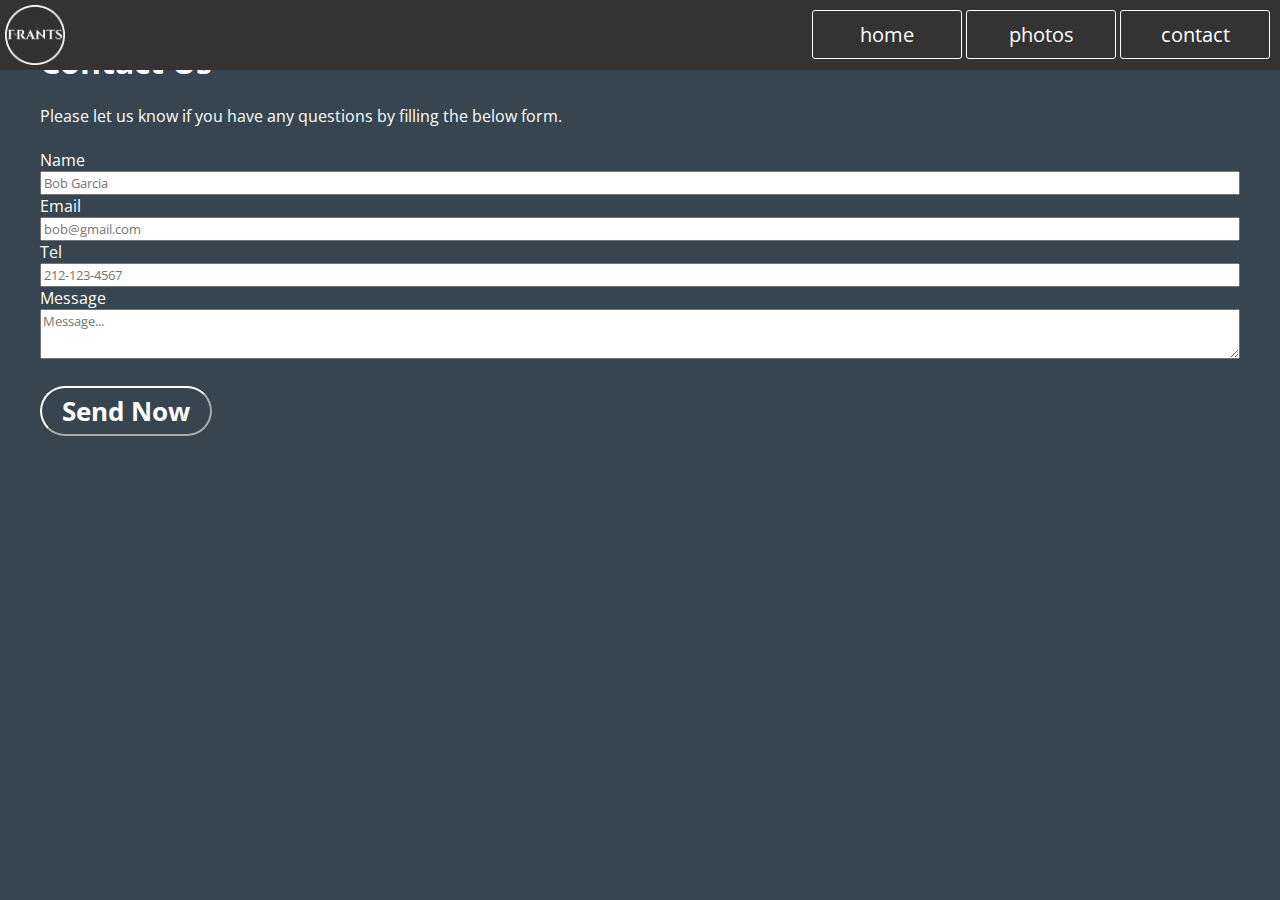
<file: contact.html>
<!doctype html>
<html>

<head>

    <meta name="viewport" content="width=device-width, initial-scale=1, maximum-scale=1, user-scalable=no">

    <link rel="preconnect" href="https://fonts.googleapis.com">
    <link rel="preconnect" href="https://fonts.gstatic.com" crossorigin>
    <link href="https://fonts.googleapis.com/css2?family=Open+Sans&display=swap" rel="stylesheet">


    <title>Frants' Website</title>
    <link rel="stylesheet" href="style.css">

</head>

<body>

    <!-- Header -->

    <header>
        <div id="headerlogo">
            <a href="index.html"><img src="img/logo.gif" alt="Logo"></a>
        </div>
        <nav>
            <ul>
                <li><a href="index.html">Home</a></li>
                <li><a href="photogallery.html">Photos</a></li>
                <li><a href="contact.html">Contact</a></li>
            </ul>
        </nav>
    </header>

    <!-- Style -->

    <style>
        @keyframes animate {
            0% {
                background-color: white;
            }

            25% {
                background-color: #36454F;
            }

            50% {
                background-color: white;
            }

            100% {
                background-color: #36454F;
            }
        }
    </style>

    <!-- Contact Form -->

    <section class="accent1 p40">
        <div class="contactcontainer">
            <div class="c100contact animateform">

                <title>Contact Us</title>
                <h1>Contact Us</h1>
                <br>
                Please let us know if you have any questions by filling the below form.
                <br>
                <br>

                <form>
                    <label>
                        Name<br>
                        <input type="text" name="nm" placeholder="Bob Garcia" required style=" min-width:300px; max-width:100%;height:100%;width:100%;">
                    </label>
                    <br>
                    <label>
                        Email<br>
                        <input type="email" name="em" placeholder="bob@gmail.com" required style=" min-width:300px; max-width:100%;height:100%;width:100%;">
                    </label>
                    <br>
                    <label>
                        Tel<br>
                        <input type="tel" name="tl" placeholder="212-123-4567" required style=" min-width:300px; max-width:100%;height:100%;width:100%;">
                    </label>
                    <br>

                    <label>
                        Message<br>
                        <textarea name="message" placeholder="Message..." class="form-control" style=" min-width:300px; max-width:100%;min-height:50px;height:100%;width:100%;"></textarea>
                    </label>
                    <br>
                    <br>
                    <input type="submit" value="Send Now" class="SNbutton">

                </form>
            </div>


        </div>

    </section>
</body></html>
</file>
<file: style.css>
/* presets */


* {
	margin: 0px;
	box-sizing: border-box;
	font-family: 'Open Sans', sans-serif;
}

body {
	background-color: #36454F;
}

header {
	background: #333;
	height: 70px;
	width: 100%;
	position: fixed;
	top: 0;
}

#logo {
	padding: 5px 10px;
	position: fixed;
}

#logo a {
	text-decoration: none;
	text-transform: uppercase;
	color: #ffffff;
	font-weight: normal;
	font-family: impact;
	font-size: 46px;
}

nav {
	position: fixed;
	top: 10px;
	right: 10px;
}

nav ul {
	list-style: none;
}

nav li {
	display: inline-block;
	vertical-align: top;
}

nav a {
	font-size: 20px;
	padding: 10px;
	border: 1px solid #ffffff;
	text-decoration: none;
	text-transform: lowercase;
	display: block;
	text-align: center;
	color: #ffffff;
	width: 150px;
	border-radius: 3px;
}

nav a:hover {
	background: #f00;
	box-shadow: 0px 0px 10px 1px #f00;
	;
}

nav li ul {
	display: none;
	padding: 0;
}

nav li:hover {
	background: #000;
}

nav li:hover ul,
nav li:hover li {
	display: block;
}

nav li li:hover a {
	background: #f00;
}

#headerlogo {
	position: fixed;
	width: 70px;
	height: 70px;
	padding: 5px;
}

.p10 {
	padding: 10px;
}

.p40 {
	padding: 40px;
}


.accent1 {
	background: #36454F;
	color: #fff;
}

.accent2 {
	background: #333;
	color: white;
	margin-left: 100px;
	margin-right: 100px;
}


.containerfooter {
	max-width: auto;
	display: flex;
	flex-wrap: wrap;
	text-align: center;
}

.containertop {
	max-width: 1000px;
	margin: 70px auto;
	margin-bottom: 0px;
	display: flex;
	flex-wrap: wrap;
}

.containerbottom {
	/* border: 1px solid #000;*/
	max-width: 900px;
	margin: 60px auto;
	display: flex;
	flex-wrap: wrap;
	row-gap: 10px;
	text-align: justify;
}

.c100 {
	width: 100%;
	text-align: center;
}

.c100contact {
	width: 100%;
	height: 400px;
}


.c50 {
	width: 50%;
	padding-right: 30px;
	padding-left: 30px;
	text-align: justify;
}

img {
	width: auto;
	height: auto;
	max-height: 100%;
	max-width: 100%;
	border-radius: 25px;
}

.SNbutton {
	background: white;
	background: linear-gradient(#36454F, #36454F);
	border-radius: 50px;
	border-color: white;
	padding: 10px 20px;
	color: #ffffff;
	display: inline-block;
	font: normal bold 26px/1 "Open Sans", sans-serif;
	text-align: center;
}

.animateimg {
	animation: animate 2s linear 1;
}

.animateform {
	animation: animate 2s linear 1;
}

@media screen and (max-width: 800px) {

	.c50,
	.c100 {
		width: 100%;
	}

	nav {
		position: fixed;
		top: 10px;
		right: 10px;
	}


	nav ul {
		list-style: none;
	}

	nav li {
		display: inline-block;
		vertical-align: top;
	}

	nav a {
		font-size: 20px;
		padding: 10px;
		border: 1px solid #ffffff;
		text-decoration: none;
		text-transform: lowercase;
		display: block;
		text-align: center;
		color: #ffffff;
		width: 90px;
		border-radius: 3px;
	}

	nav a:hover {
		background: #f00;
		box-shadow: 0px 0px 10px 1px #f00;
		;
	}

	nav li ul {
		display: none;
		padding: 0;
	}

	nav li:hover {
		background: #000;
	}

	nav li:hover ul,
	nav li:hover li {
		display: block;
	}

	nav li li:hover a {
		background: #f00;
	}

	section {
		display: block;
		width: 100%;
	}

	.circle_image {
		display: inline-block;
		border-radius: 50%;
		overflow: hidden;
		width: 100%;
		height: 100%;
	}

	.circle_image img {
		width: 100%;
		height: 100%;
	}

	a {
		text-decoration: none;
		color: #FFFFFF;
	}

	.circle_image {
		display: inline-block;
		border-radius: 50%;
		overflow: hidden;
		width: 50%;
		height: 50%;
	}

	.circle_image img {
		width: 100%;
		height: 100%;
	}
}
</file>
